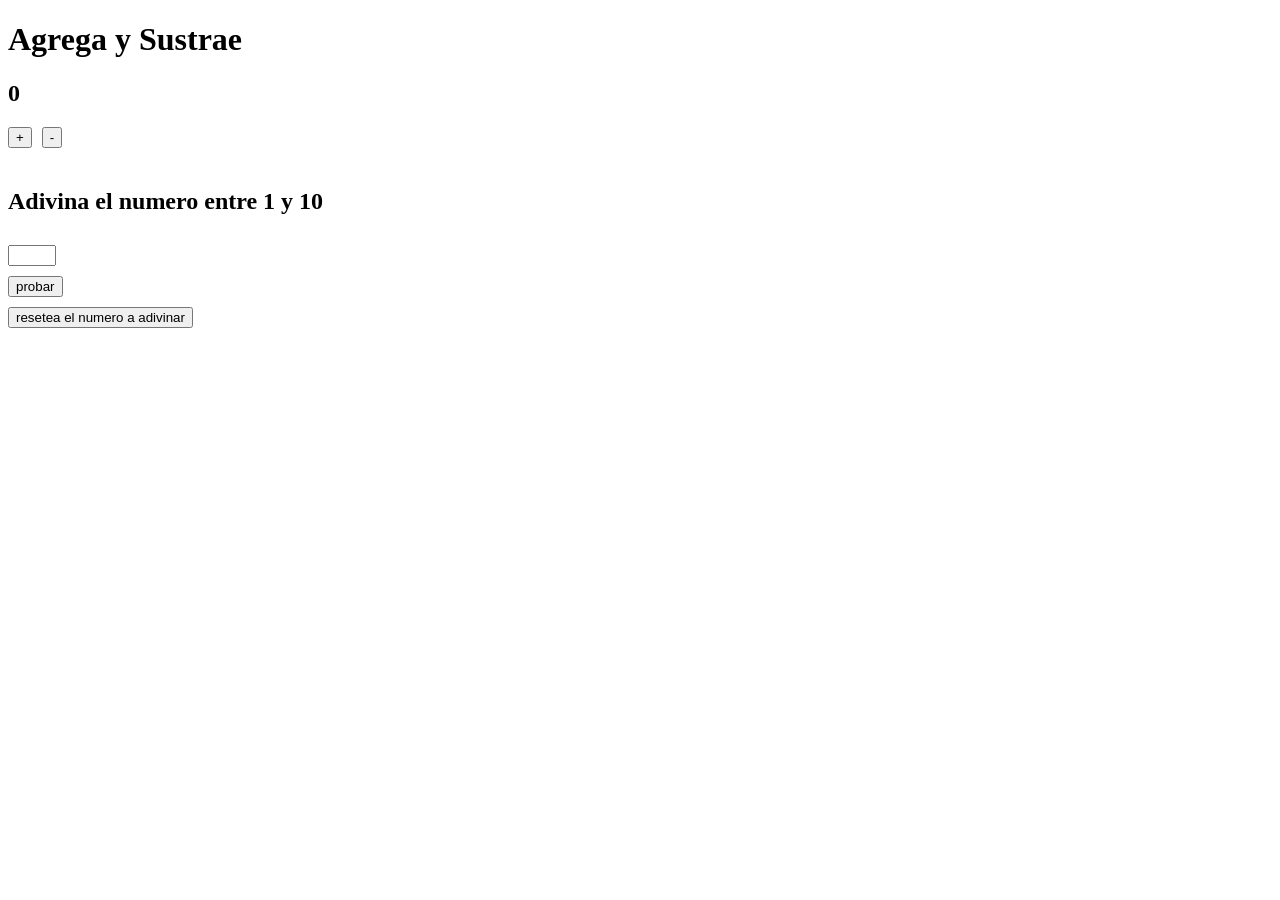
<file: dom/index.html>
<!DOCTYPE html>
<html lang="en">
<head>
    <meta charset="UTF-8">
    <meta name="viewport" content="width=device-width, initial-scale=1.0">
    <title>sumaresta</title>
</head>
<body>
    <H1>Agrega y Sustrae</H1>
    <div class="numero"></div>
    <div class="root"></div>
    <div class="adivina"></div>
    <script src="./DOM.js" defer></script>
</body>
</html>
</file>
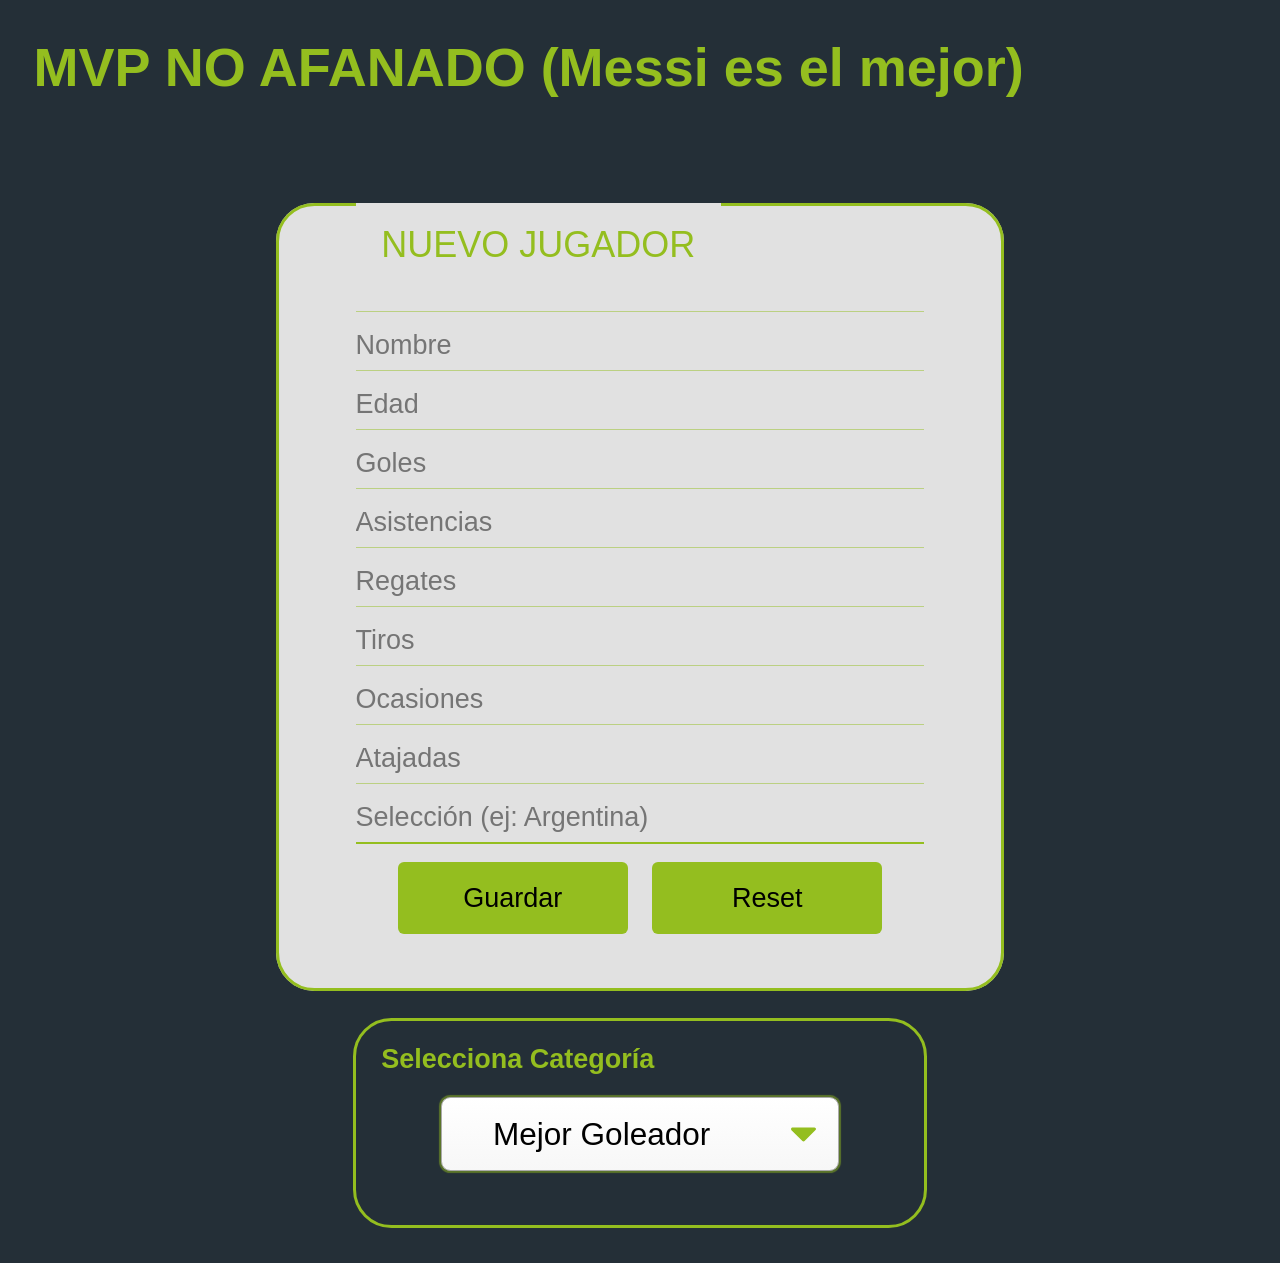
<file: domMVP/index.html>
<!DOCTYPE html>
<html lang="en">
<head>
    <meta charset="UTF-8">
    <meta name="viewport" content="width=device-width, initial-scale=1.0">
    <link rel="stylesheet" href="./stylesheet.css">
    <script src="./app.js" type="module" defer></script>
    <script src="./paises.js" type="module" defer></script>
    <title>MVP no afanado</title>
</head>
<body>
    <h1>MVP NO AFANADO (Messi es el mejor)</h1>
    <div class="root"></div>
</body>
</html>
</file>
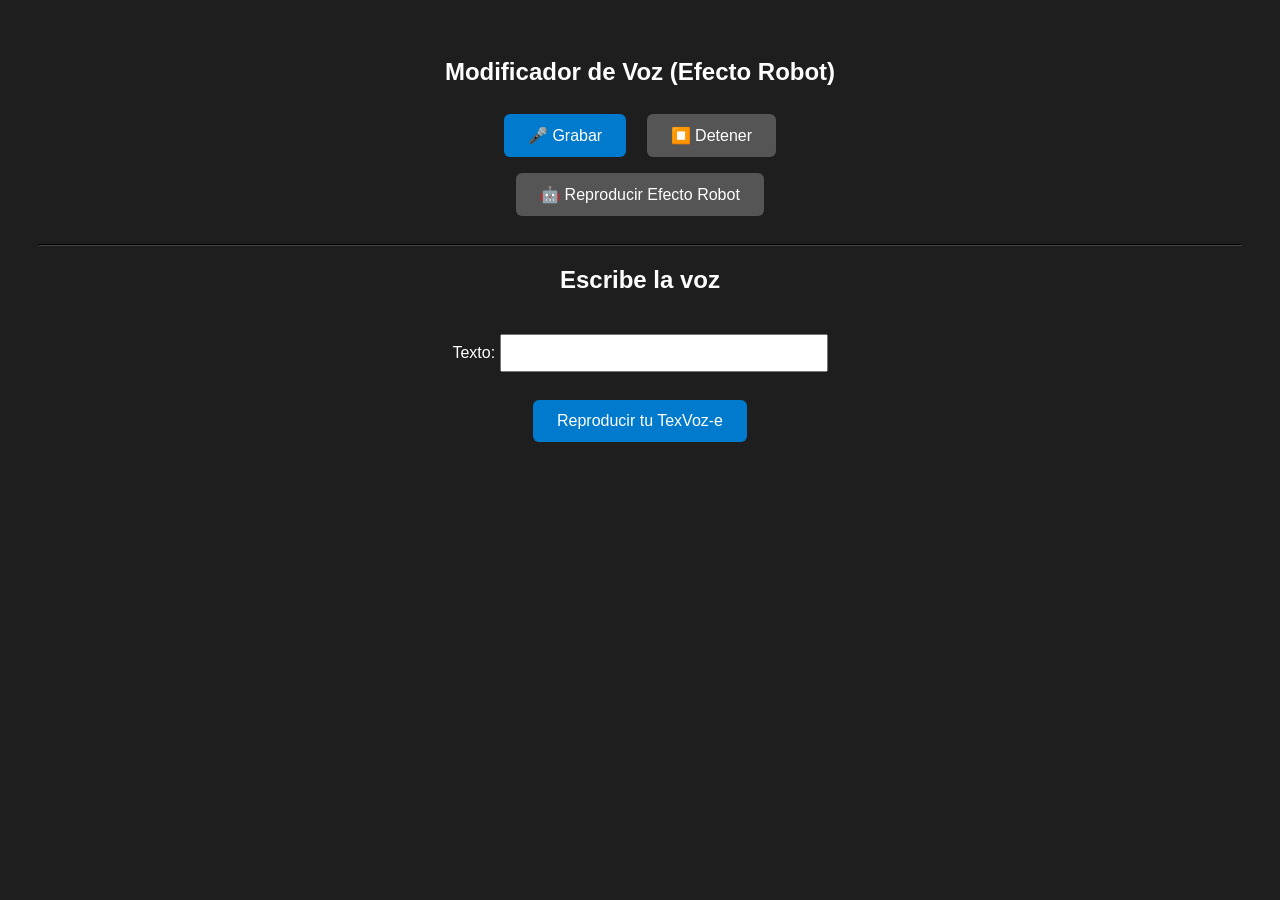
<file: sonorDom/index.html>
<!DOCTYPE html>
<html lang="es">

  <head>
    <meta charset="UTF-8">
    <title>Efecto Robot - Manipulación de Buffer</title>
    <style>
      body {
        font-family: Arial, sans-serif;
        text-align: center;
        padding: 30px;
        background-color: #1e1e1e;
        color: #fff;
      }

      button {
        padding: 12px 24px;
        margin: 8px;
        font-size: 16px;
        border: none;
        border-radius: 6px;
        cursor: pointer;
        background-color: #007acc;
        color: white;
      }

      button:disabled {
        background-color: #555;
        cursor: not-allowed;
      }
    </style>
  </head>

  <body>
    <section>

      <h1>Modificador de Voz (Efecto Robot)</h1>

      <div>
        <button id="btnGrabar">🎤 Grabar</button>
        <button id="btnDetener" disabled>⏹️ Detener</button>
      </div>

      <div>
        <button id="btnReproducir" disabled>🤖 Reproducir Efecto Robot</button>
      </div>
    </section>

    <hr style="margin: 20px 0; border-color: #444;">

    <section>
      <h2>Escribe la voz</h2>

      <form action="" id="formTextVoz">

        <label for="texto">Texto:</label>
        <input type="text" id="inpTexVoz" name="texto" style="margin: 20px 0; width: 20rem; height: 2rem;"><br>

        <button type="submit" id="btnTexVoz">Reproducir tu TexVoz-e</button>

      </form>
    </section>



   
    <!-- Vinculamos primero la matemática de efectos -->
    <script src="./aplicarEfectoRobot.js" type="module" defer></script>
    <script src="./dafta.js" type="module" defer></script>

    <!-- Vinculamos la interfaz y lógica de la aplicación -->
    <script src="./app.js" type="module" defer></script>
  </body>

</html>
</file>
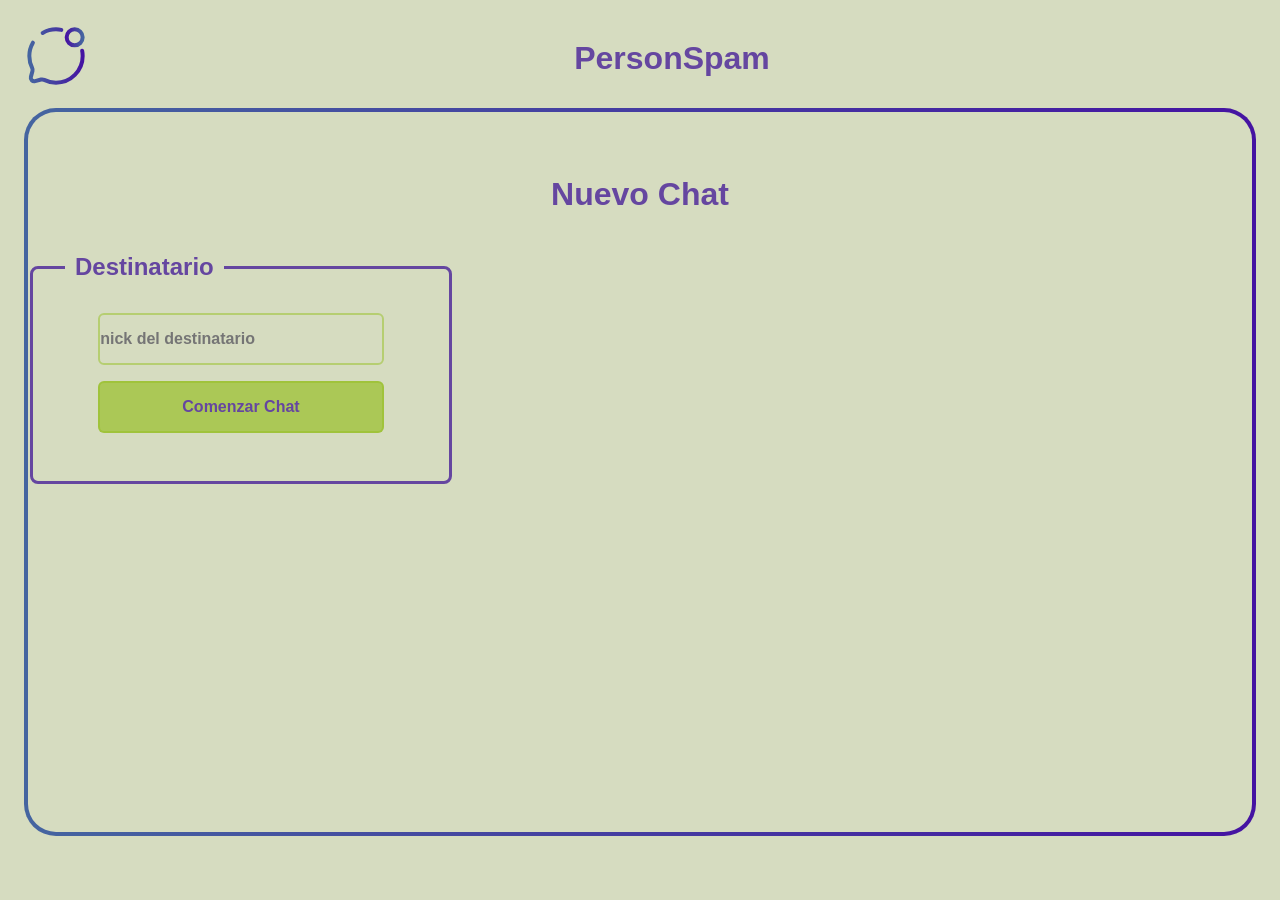
<file: PersonSpam/personSpam.html>
<!DOCTYPE html>
<html lang="en">

    <head>
        <meta charset="UTF-8">
        <meta name="viewport" content="width=device-width, initial-scale=1.0">
        <script src="./app.person.js" type="module" defer></script>
        <script src="./components/ventanaPrincipal.js" type="module" defer></script>
        <script src="./components/navegador.js" type="module" defer></script>
        <script src="./components/ventanaChat.js" type="module" defer></script>
        <script src="./components/mensajear.js" type="module" defer></script>
        <script src="./ejemploObjMensaje.js" type="module" defer></script>
        <script src="./functions/storage.function.js" type="module" defer></script>
        <link rel="stylesheet" href="./stylesheet.css">
        <title>PersonSpam</title>
    </head>

    <body>
        <div class="root"></div>
        
    </body>

</html>
</file>
<file: domMVP/stylesheet.css>
@import url('https://fonts.googleapis.com/css2?family=Noto+Color+Emoji&display=swap');


body {
  background-color: rgb(36, 47, 55);
  font-family: Heebo-Medium, Arial, sans-serif;
}

h1,
h2,
h3 {
  color: rgb(148, 190, 31);
  margin-left: 2vw;

  font-family: Heebo-bold, "Arial Black", sans-serif;
  font-size: 3vh;
}

h1 {
  font-size: 6vh;
}
h3 {
  font-size: 2.6vh;
}

fieldset {
  width: 45%;
  margin: auto;
  display: flex;
  flex-direction: column;
  gap: 1vh;
  padding: 4vh 6vw 4vh;
  background-color: rgb(225, 225, 225);
  border: solid 3px rgb(148, 190, 31);
  border-radius: 3vw;
}

legend {
  font-family: Heebo-bold, "Arial Black", sans-serif;
  font-size: 4vh;
  text-transform: uppercase;
  color: rgb(148, 190, 31);
  padding: 10vh 2vw 1vh;
}

.divBtnForm {
  border-top: 2px solid rgb(148, 190, 31);
  padding: 2vh;
  display: flex;
  justify-content: space-evenly;
}

input {
  all: unset;
  width: 100%;
  border-top: 1px solid rgba(148, 190, 31, 0.49);
  padding: 2vh 0 0 0;
  color: rgb(29, 38, 45);
  font-size: 3vh;
}

button {
  all: unset;
  display: flex;
  background-color: rgb(148, 190, 31);
  padding: auto;
  border-radius: 6px;
  height: 8vh;
  width: 18vw;
  font-size: 3vh;
  align-items: center;
  justify-content: center;

}

.bandera-emoji {
  font-family: "Noto Color Emoji", sans-serif;
}
.divMejorElejido{
  width: 45%;
  margin: 3vh auto;
  display: flex;
  flex-direction: column;
  gap: 1vh;
  /* padding: 4vh 6vw 4vh;
  background-color: rgb(225, 225, 225); */
  border: solid 3px rgb(148, 190, 31);
  border-radius: 3vw;
  
}
select {
  display: block;
  font-size: 3.5vh;
  /* line-height: 1.3; */
  padding: 2vh 4vw;
  width: 70%;
  max-width: 100%;
  box-sizing: border-box;
  margin: 1vh auto;
  border: 1px solid #aaa;
  box-shadow: 0 0 1px 2px rgba(148, 190, 31, 0.49);
  border-radius: .3em;
  -moz-appearance: none;
  -webkit-appearance: none;
  appearance: none;
  /* background-color: #fff; */
  background-image: url('data:image/svg+xml;charset=US-ASCII,%3Csvg%20xmlns%3D%22http%3A%2F%2Fwww.w3.org%2F2000%2Fsvg%22%20width%3D%22292.4%22%20height%3D%22292.4%22%3E%3Cpath%20fill%3D%22%2394BE1F%22%20d%3D%22M287%2069.4a17.6%2017.6%200%200%200-13-5.4H18.4c-5%200-9.3%201.8-12.9%205.4A17.6%2017.6%200%200%200%200%2082.2c0%205%201.8%209.3%205.4%2012.9l128%20127.9c3.6%203.6%207.8%205.4%2012.8%205.4s9.2-1.8%2012.8-5.4L287%2095c3.5-3.5%205.4-7.8%205.4-12.8%200-5-1.9-9.2-5.5-12.8z%22%2F%3E%3C%2Fsvg%3E'),
    linear-gradient(to bottom, #ffffff 0%, #f7f7f7 100%);
  background-repeat: no-repeat, repeat;
  background-position: right .7em top 50%, 0 0;
  background-size: .79em auto, 100%;
}

select:focus {
  box-shadow: 0 0 1px 2px rgb(148, 190, 31);
  outline: none;
}

select option {
  font-weight: normal;
}

/* lista de mejor... */
.ulListaJugadores{
  list-style: none;
  list-style-type: decimal;
  display: flex;
  flex-direction: column;
  gap: 1vh;
  margin: 2vh auto;
}

.ulListaJugadores>li{
  font-size: 3vh;
  padding: 0 0 0 2vw;
  color: rgb(225, 225, 225);
}

.contenedorSelecciones{
  display: flex;
  flex-wrap: wrap;
}
.divPais{
  width: 30%;
  margin: 2vh auto;
  display: flex;
  flex-direction: column;
  gap: 1vh;
  padding: 1vh 2vh 2vw 2vh;
  background-color: rgb(225, 225, 225);
  border: solid 3px rgb(148, 190, 31);
  border-radius: 2vw;
}

.ulSeleccion {
  list-style: none;
  display: flex;
  flex-direction: column;
  gap: 1vh;
  margin: auto 2vw;
}

.ulSeleccion>li {
  width: 100%;
  border-top: 1px solid rgba(148, 190, 31, 0.49);
  padding: 1vh 0 0 0;
  color: rgb(29, 38, 45);
  font-size: 2.5vh;
}
</file>
<file: PersonSpam/stylesheet.css>
body {
    background-color: rgb(214, 220, 192);
    height: 100%;
    font-family: 'Open Sans', 'Helvetica Neue', sans-serif;
}

.headerPerson {
    height: 20%;
    display: flex;
    flex-direction: row;
    padding: 1rem;
    justify-content: space-between;
}

h2 {
    margin: auto;
    font-size: 2rem;
    color: #6546a0;
}

.logoInicio>img {
    height: 4rem;
}
.logoInicio:hover{
    cursor: pointer;
}

.divMain {
    margin: auto 1rem;
    height: 80vh;
    border: 4px solid transparent;
    border-radius: 2rem;
    background: 
    linear-gradient(rgb(214, 220, 192), rgb(214, 220, 192)) padding-box,
    linear-gradient(to right, #4565a0, #4513a2) border-box;
    overflow: hidden;
}

.formPrincipal {
    margin: 4rem auto 4rem;
    display: flex;
    flex-direction: column;
    justify-self: center;
    gap: 2.5rem;
}

fieldset {
    width: 22rem;
    border: 3px solid #6546a0;
    border-radius: 8px;
    padding: 2rem;
}

legend {
    padding: 0 10px;
    font-size: 1.5rem;
    font-weight: bold;
    color: #6546a0;
}

input,
button {
    all: unset;
    appearance: none;
    margin: auto;
    margin-bottom: 1rem;
    width: 80%;
    border: solid 2px rgba(148, 190, 31, 0.49);
    display: flex;
    padding: auto;
    border-radius: 6px;
    height: 3rem;
    align-items: center;
    justify-content: center;
    font-weight: 600;
}
button{
    background-color: rgba(148, 190, 31, 0.653);
    color: #6546a0;
}

button:focus,
input:focus {
  outline: none;
  border-color: rgba(148, 190, 31);
  box-shadow: 0 0 0 2px rgba(148, 190, 31, 0.49);
}
textarea:hover,
input:hover {
  outline: none;
  border-color: rgba(148, 190, 31);
  box-shadow: 0 0 0 2px rgba(148, 190, 31, 0.49);
}
button:hover {
  outline: none;
  border-color: rgba(148, 190, 31);
  box-shadow: 0 0 0 2px rgba(148, 190, 31, 0.49);
}
.navegador{
    width: 35%;
    display: flex;
    flex-direction: column;
    flex-wrap: nowrap;
    gap: 1rem;
    height: 100%;
    overflow-y: auto;
}
.navegador>div{
    margin: 0.25rem;
    background-color: #6546a0a3;
    border: 1px transparent;
    border-radius: 1.5rem;
}
.navegador>.destSelected{
    border: 2px rgba(148, 190, 31) solid;
}
.navegador>div>div{
    margin: 0.25rem;
    display: flex;
    align-items: center;
    gap: 1rem;
}
.navegador>div>div>img{
    width: 5rem;
    background-color:#4565a09b;
    border: 0 transparent;
    border-radius: 50%;
}
.navegador>div>div>h3{
    overflow: hidden;
    white-space: nowrap;
    text-overflow: ellipsis;
    color: #4513a2;
}
.navegador>div>div>p{
    overflow: hidden;
    white-space: nowrap;
    text-overflow: ellipsis;
}
.divChat {
    margin: 0.25rem;
    width: 65%;
    display: flex;
    flex-direction: column;
    gap: 0.25rem;
}
.ventanaChat {
    display: flex;
    flex-direction: column-reverse;
    flex-wrap: nowrap;
    gap: 1rem;
    width: 100%;
    height: 95%;
    overflow-y: auto;
}
.ventanaChat>div{
    width: 60%;
    margin: 0.5rem;
    padding: 0 0.5rem;
    background-color:#4565a0;
    border: 0 transparent;
    border-radius: 0.5rem;
    display: flex;
    flex-direction: column;
}
.ventanaChat>.user_001 {
    align-self: end;
    background-color: #6546a0a3;
}
.fechaMsn {
    width: 100%;
    color: #4513a2;
    text-align: right;
}
.formMsn {
    padding: 0.5rem;
    display: flex;
    gap: 0.25rem;
    justify-content: center;
}

.casillaMensaje{
    all: unset;
    appearance: none;
    width: 100%;
    height:100%;
    padding: 0.2rem;
    border: solid 2px rgba(148, 190, 31, 0.49);  
    border-radius: 6px;
    box-sizing: border-box;
    overflow-wrap: break-word;
    resize: none;
    text-wrap: wrap;
    scrollbar-color: rgba(148, 190, 31, 0.49) transparent;
    scrollbar-arrow-color: transparent;

}
.casillaMensaje:focus {
  outline: none;
  border-color: rgba(148, 190, 31);
  box-shadow: 0 0 0 2px rgba(148, 190, 31, 0.49);
}
.btnEnviar {
    width: 15%;
}
.btnEnviar>img {
    width: 1.5rem;
}
</file>
